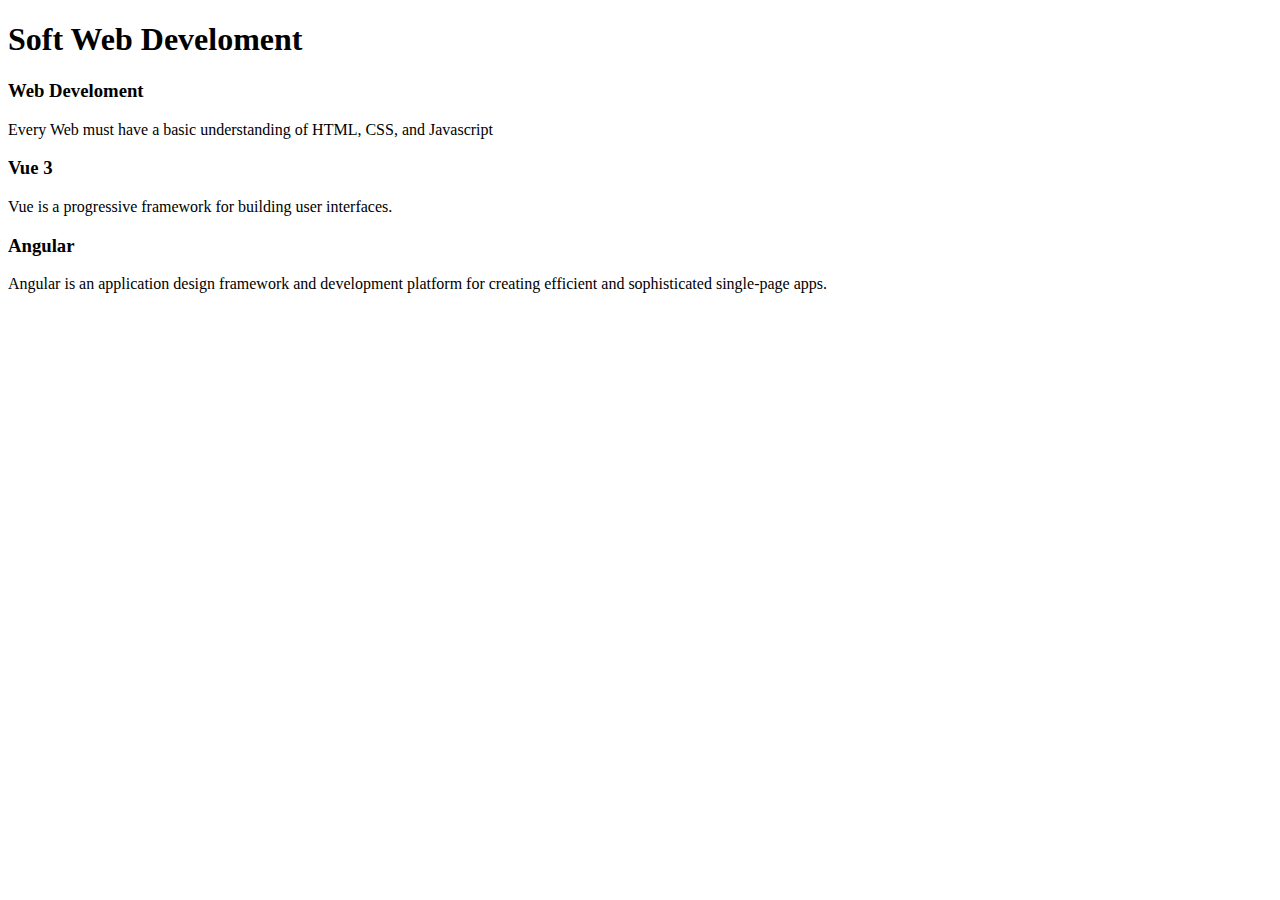
<file: index.html>
<!DOCTYPE html>
<html lang="en">
    <head>
        <meta charset="utf-8">
        <meta name="author" content="Kawinnat">
        <meta name="description" content="I like a Dog">
        <meta name="keywords" content="Breeds, Dog">
        <meta name="viewport" content="width=device-width, initial">
        <title>Advance CSS</title>
        <link rel="stylesheet" href="https://pro.fontawesome.com/releases/v5.10.0/css/all.css" integrity="sha384-AYmEC3Yw5cVb3ZcuHtOA93w35dYTsvhLPVnYs9eStHfGJvOvKxVfELGroGkvsg+p" crossorigin="anonymous">
    </head>

    <body>
        <section class="services">
            <div class="container">
                <div class="heading">
                    <h1>Soft Web Develoment</h1>
                </div>

                <div class="content">
                   <div class="box">
                       <div class="inner">
                        <div class="icon"><i class="fal fa-desktop"></i></div>
                        <h3>Web Develoment</h3>
                        <p>Every Web must  have a basic
                            understanding of HTML, CSS, and Javascript
                            </p>
                        </div>
                   </div> 

                   <div class="box">
                    <div class="inner">
                     <div class="icon"><i class="fab fa-vuejs"></i></div>
                     <h3>Vue 3</h3>
                     <p>Vue is a progressive framework for building user interfaces.
                        </p>
                     </div>
                </div>

                <div class="box">
                    <div class="inner">
                     <div class="icon"><i class="fab fa-angular"></i></div>
                     <h3>Angular</h3>
                     <p>Angular is an application design 
                         framework and development platform for 
                         creating efficient and sophisticated single-page apps.
                         </p>
                     </div>
                </div>
                </div>
            </div>
        </section>
    </body>
</html>
</file>
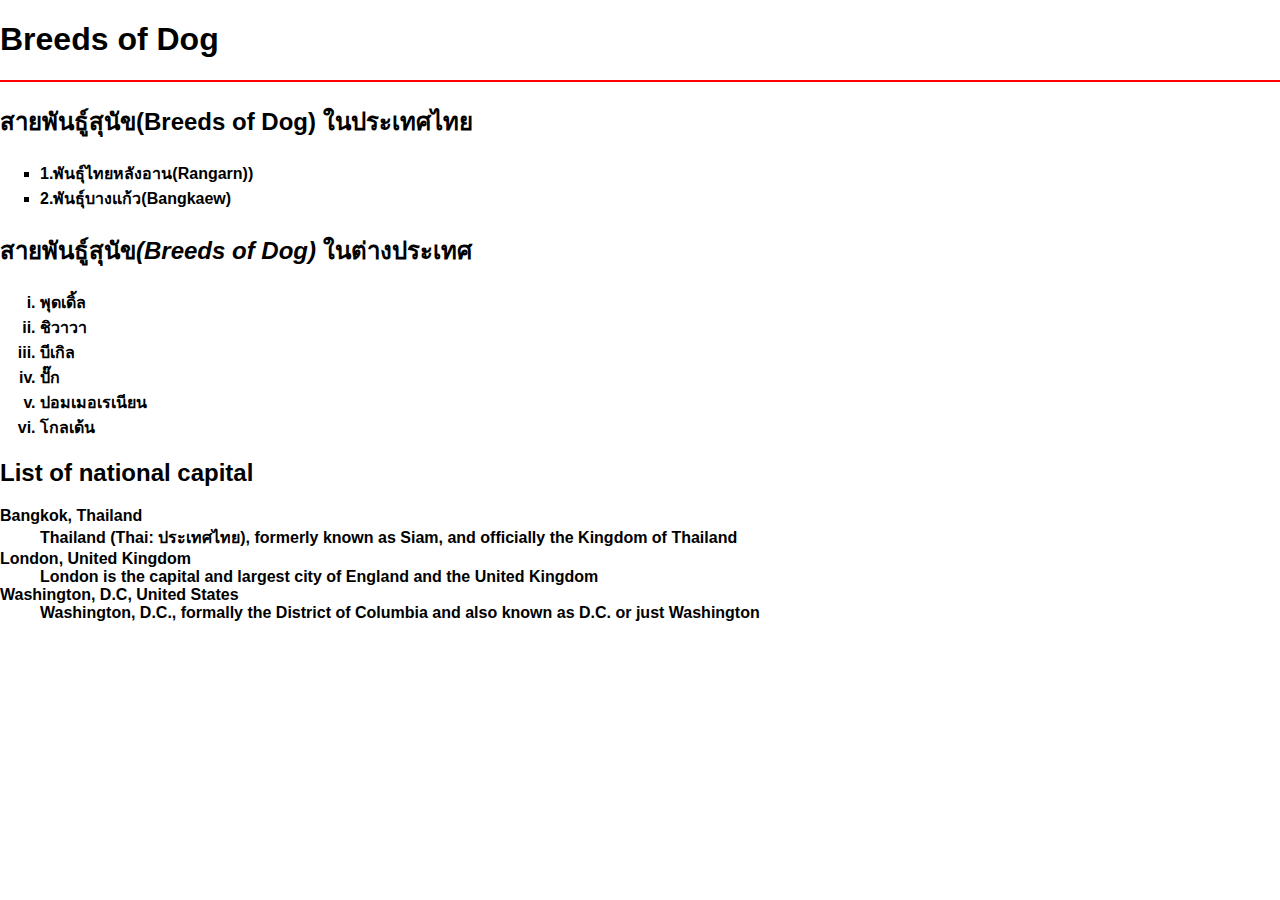
<file: week501.html>
<!DOCTYPE html>
<html lang="en">
    <head>
        <meta charset="utf-8">
        <meta name="author" content="Kawinnat">
        <meta name="description" content="I like a Dog">
        <meta name="keywords" content="Breeds, Dog">
        <meta name="viewport" content="width=device-width, initial">
        <title>Advance CSS</title>
        <link rel="stylesheet" href="style.css">
    </head>

    <body>
        <h1>Breeds of Dog</h1>
        <hr color="red" />
        <h2>สายพันธู์สุนัข<span class="text1">(Breeds of Dog)</span> ในประเทศไทย</h2>
        <!--List Tag-->
        <ul type="square"><!--UL:Un-ordered List as circle, square-->
            <li><b>1.พันธุ์ไทยหลังอาน<span class="text2">(Rangarn))</span></li>
            <li><b>2.พันธุ์บางแก้ว<span class="text2">(Bangkaew)</span></li>
        </ul>

        <h2><span class="text3">สายพันธู์สุนัข</span><span class="text2"></span><em>(Breeds of Dog)</em> ในต่างประเทศ</h2>
        <ol type="i"><!--OL Ordered List-->
            <li>พุดเดิ้ล</li>
            <li>ชิวาวา</li>
            <li>บีเกิล</li>
            <li>ปั๊ก</li>
            <li>ปอมเมอเรเนียน</li>
            <li>โกลเด้น</li>
        </ol>

        <h2><span class="text4">List of national capital</span></h2>
        <dl><!--DT:Defintion List-->
        <dt>Bangkok, Thailand</dt>
        <dd>Thailand (Thai: ประเทศไทย), formerly known as Siam, and officially the Kingdom of Thailand</dd>
        
        <dt>London, United Kingdom</dt>
        <dd>London is the capital and largest city of England and the United Kingdom</dd>
        
        <dt>Washington, D.C, United States</dt>
        <dd>Washington, D.C., formally the District of Columbia and also known as D.C. or just Washington</dd>
    </body>
</html>
</file>
<file: style.css>
body {
    margin: 0;
    font-family: sans-serif;
  }
  
  * {
    box-sizing: border-box;
  }
  
  .services {
    background-color: #eeeeee;
    min-height: 100vh;
    width: 100%;
    float: left;
    padding: 100px 0;
  }
  .container {
    max-width: 1170px;
    margin: auto;
  }
  
  .services .heading {
    margin-bottom: 60px;
    width: 100%;
    float: left;
  }
  
  .services .heading h1 {
    text-align: center;
    font-size: 40px;
    color: #000000;
    margin: 0;
  }
  .services .content {
    float: left;
    width: 100%;
  }
  
  .services .content .box {
    width: 33.33%;
    float: left;
    padding: 15px;
  }
  .services .content .box .inner {
    padding: 30px;
    text-align: center;
    position: relative;
  }
  .services .content .box .inner::before {
    content: "";
    position: absolute;
    left: 0;
    bottom: 0;
    width: 0;
    box-sizing: border-box;
    height: 0;
    border-bottom: 3px solid transparent;
    border-left: 3px solid transparent;
    transition: all 0.8s ease;
  }
  .services .content .box .inner::after {
    content: "";
    position: absolute;
    right: 0;
    top: 0;
    width: 0;
    box-sizing: border-box;
    height: 0;
    border-top: 3px solid transparent;
    border-right: 3px solid transparent;
    transition: all 0.8s ease;
  }
  .services .content .box:hover .inner::after,
.services .content .box:hover .inner::before {
  border-color: red;
  width: 100%;
  height: 100%;
}
.services .content .box .inner .icon {
  font-size: 50px;
  color: #000;
  transition: color 0.8s ease;
}
.services .content .box:hover .inner .icon {
    color: red;
  }
  .services .content .box .inner h3 {
    font-size: 20px;
    font-weight: normal;
    color: #000;
    margin: 20px 0;
  }
.services .content .box .inner p {
    font-size: 15px;
    color: #444444;
    line-height: 24px;
  }
  /*responsive*/
  
  @media (max-width: 767px) {
    .services .content .box {
      width: 100%;
    }
  }
</file>
